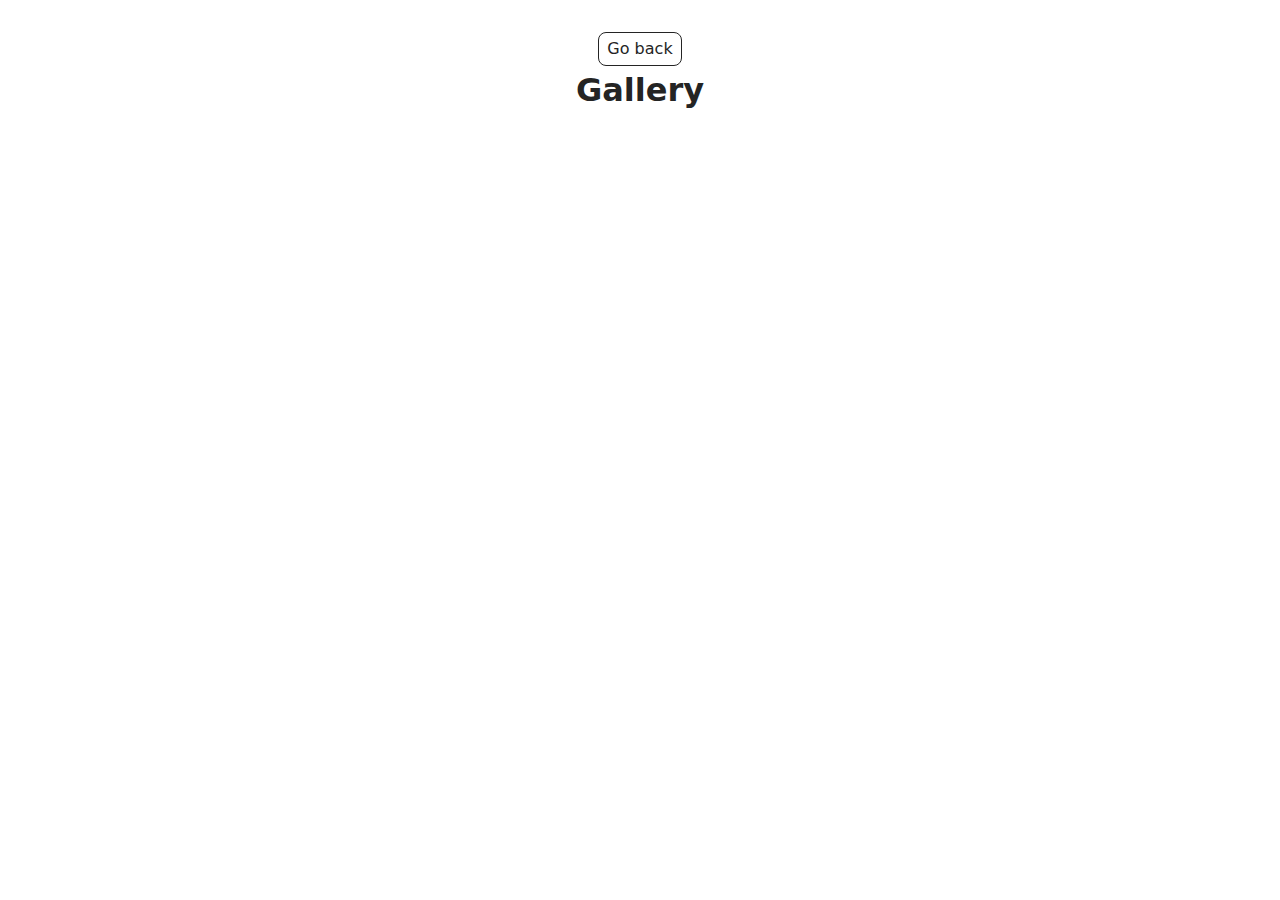
<file: src/1-gallery.html>
<!DOCTYPE html>
<html lang="en">
  <head>
    <meta charset="UTF-8" />
    <meta http-equiv="X-UA-Compatible" content="IE=edge" />
    <meta name="viewport" content="width=device-width, initial-scale=1.0" />
    <title>Gallery</title>
    <link rel="stylesheet" href="./css/styles.css" />
  </head>
  <body>
    <main>
      <div class="container">
        <a class="back-link" href="./index.html">Go back</a>
        <h1 class="main-title">Gallery</h1>
      </div>
      <ul class="gallery"></ul>
    </main>
    <script type="module" src="./js/1-gallery.js"></script>
  </body>
</html>
</file>
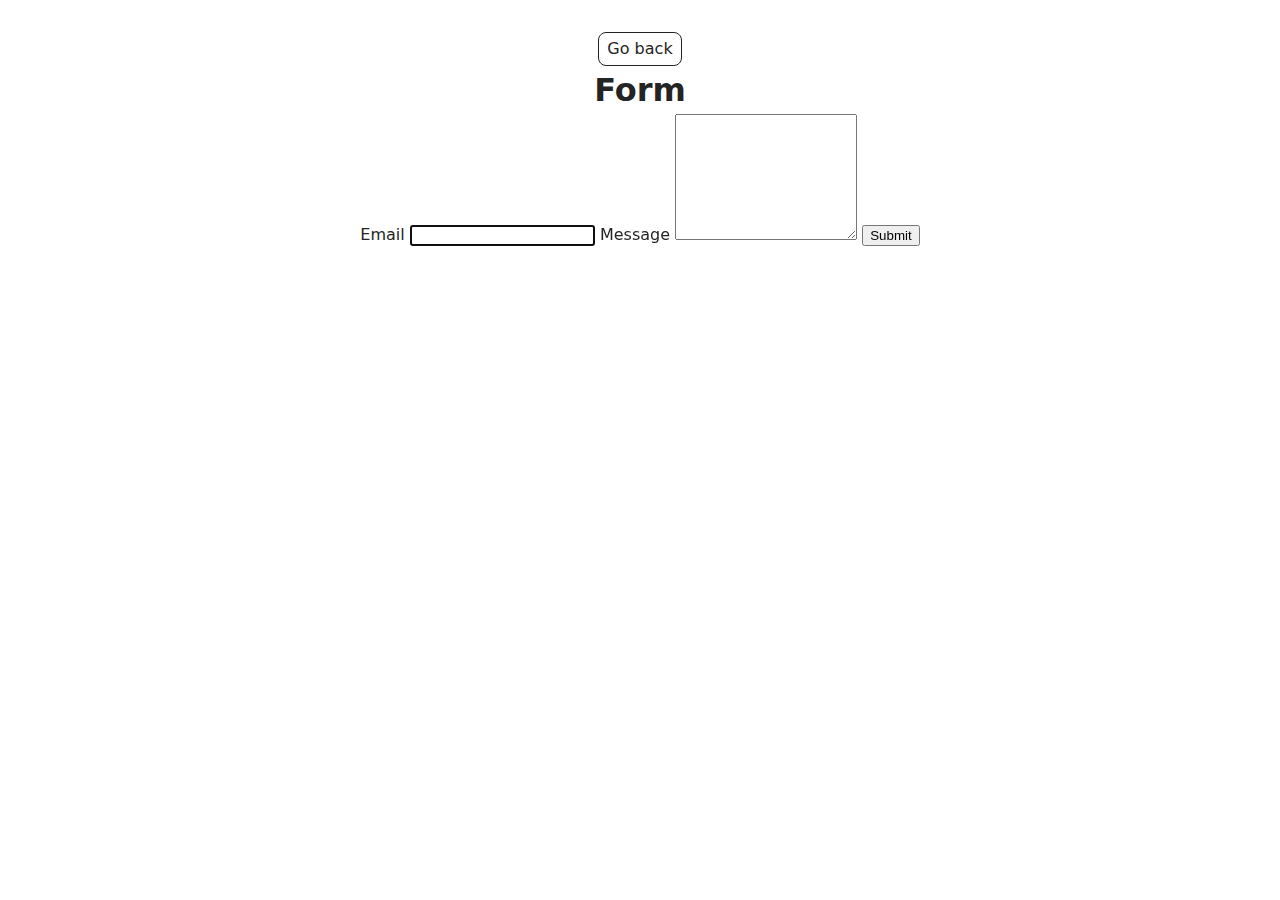
<file: src/2-form.html>
<!DOCTYPE html>
<html lang="en">
  <head>
    <meta charset="UTF-8" />
    <meta http-equiv="X-UA-Compatible" content="IE=edge" />
    <meta name="viewport" content="width=device-width, initial-scale=1.0" />
    <title>Form</title>
    <link rel="stylesheet" href="./css/styles.css" />
  </head>
  <body class="form-page">
    <main>
      <div class="container">
        <a class="back-link" href="./index.html">Go back</a>
        <h1 class="main-title">Form</h1>
      </div>
      <form class="feedback-form" autocomplete="off">
        <label>
          Email
          <input type="email" name="email" autofocus />
        </label>
        <label>
          Message
          <textarea name="message" rows="8"></textarea>
        </label>
        <button type="submit">Submit</button>
      </form>
    </main>
    <script type="module" src="./js/2-form.js"></script>
  </body>
</html>
</file>
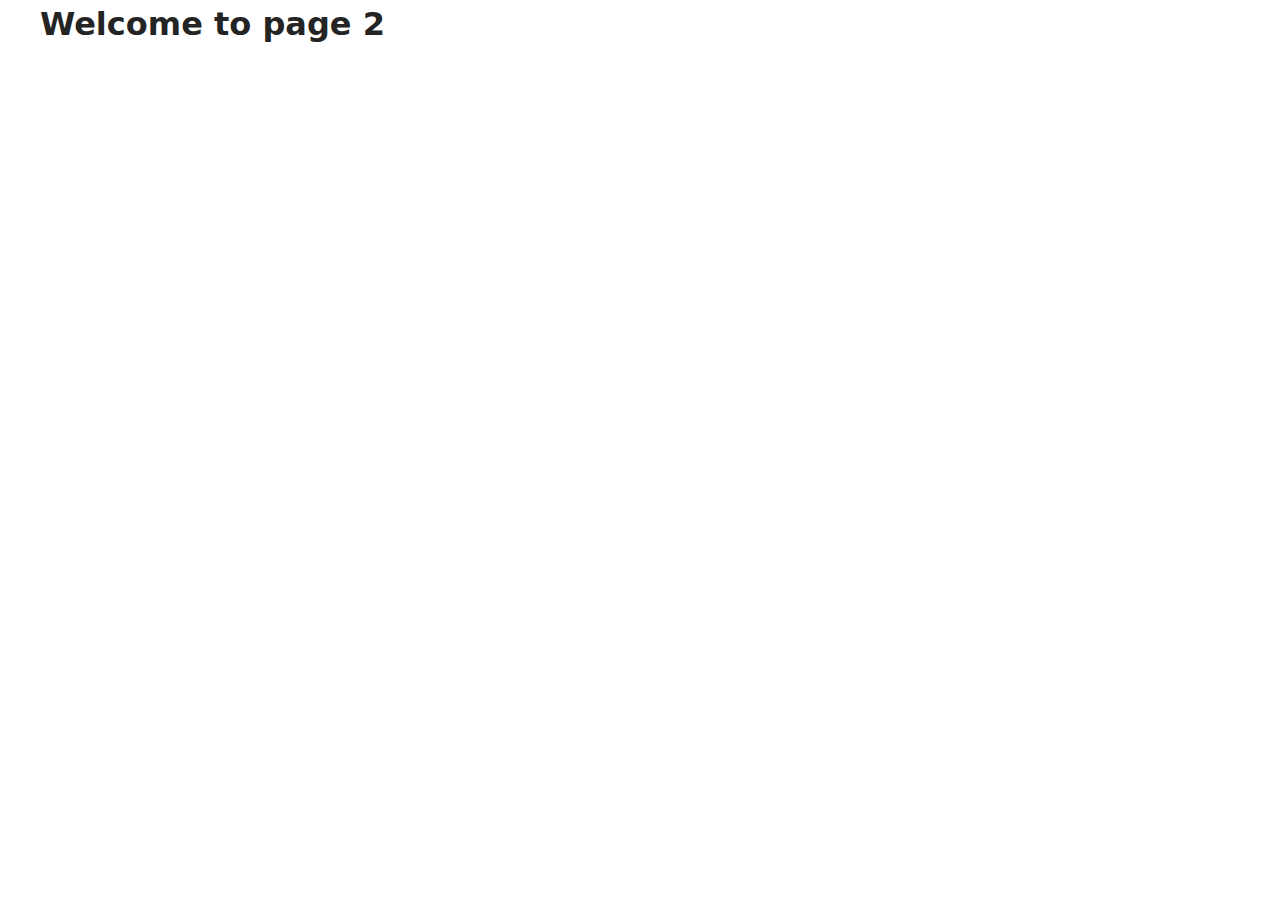
<file: src/page-2.html>
<!DOCTYPE html>
<html lang="en">
  <head>
    <meta charset="UTF-8" />
    <meta http-equiv="X-UA-Compatible" content="IE=edge" />
    <meta name="viewport" content="width=device-width, initial-scale=1.0" />
    <title>Page 2</title>
    <link rel="stylesheet" href="./css/styles.css" />
  </head>
  <body>
    <load
      src="./partials/header.html"
      icon-path="./img/sprite.svg#logo"
      highlight-act="active"
    />

    <main>
      <div class="container">
        <h1 class="main-title">
          <span class="main-title-gradient">Welcome</span> to page 2
        </h1>
        <load src="./partials/back-link.html" />
      </div>
    </main>

    <load src="./partials/footer.html" />
  </body>
</html>
</file>
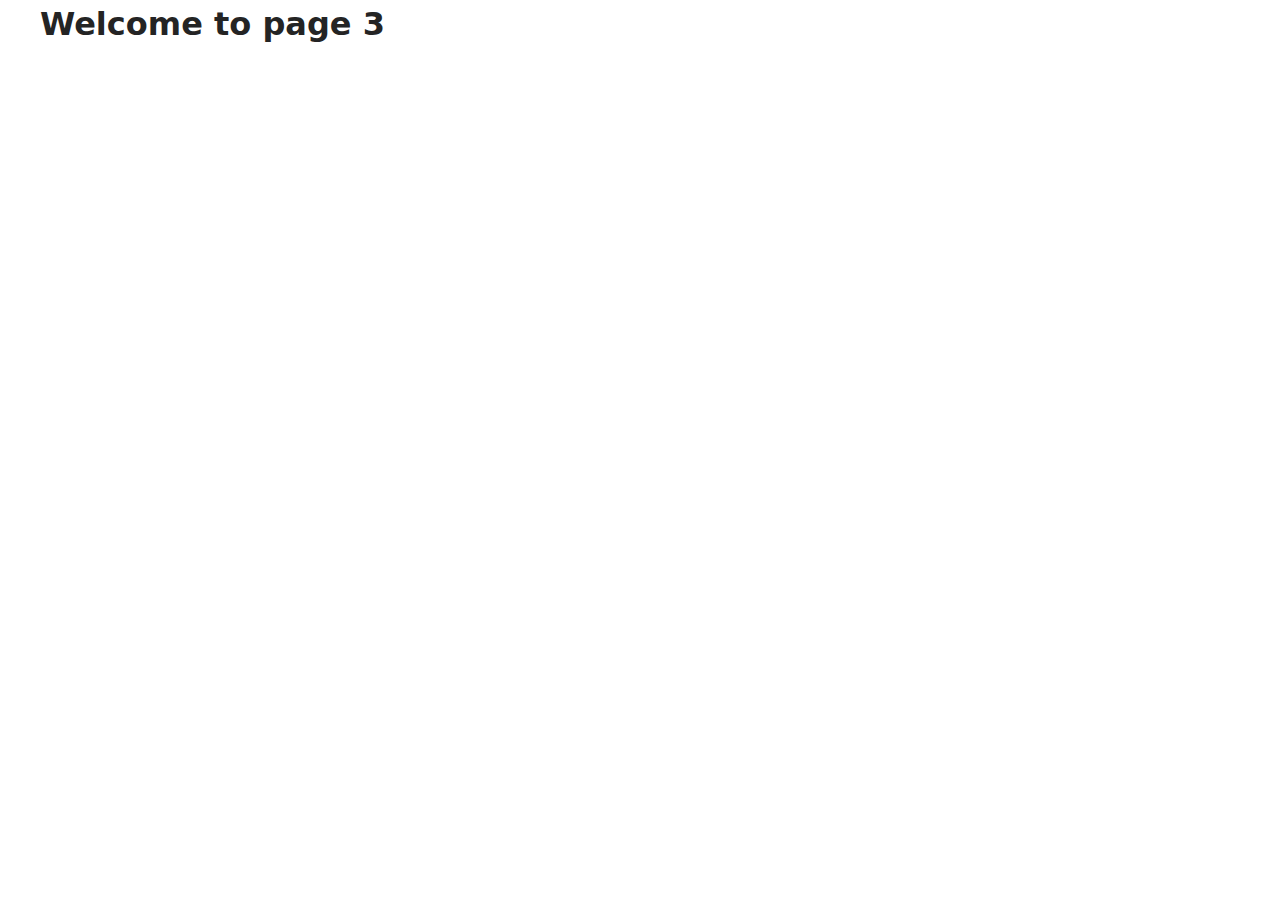
<file: src/page-3.html>
<!DOCTYPE html>
<html lang="en">
  <head>
    <meta charset="UTF-8" />
    <meta http-equiv="X-UA-Compatible" content="IE=edge" />
    <meta name="viewport" content="width=device-width, initial-scale=1.0" />
    <title>Page 3</title>
    <link rel="stylesheet" href="./css/styles.css" />
  </head>
  <body>
    <load
      src="./partials/header.html"
      icon-path="./img/sprite.svg#logo"
      highlight-curr="active"
    />

    <main>
      <div class="container">
        <h1 class="main-title">
          <span class="main-title-gradient">Welcome</span> to page 3
        </h1>
        <load src="./partials/back-link.html" />
      </div>
    </main>

    <load src="./partials/footer.html" />
  </body>
</html>
</file>
<file: src/css/styles.css>
/**
  |============================
  | include css partials with
  | default @import url()
  |============================
*/
/* Common styles */
@import url('./reset.css');
@import url('./base.css');
@import url('./container.css');
@import url('./animations.css');

/* Sections style */
@import url('./header.css');
@import url('./badges.css');
@import url('./back-link.css');
</file>
